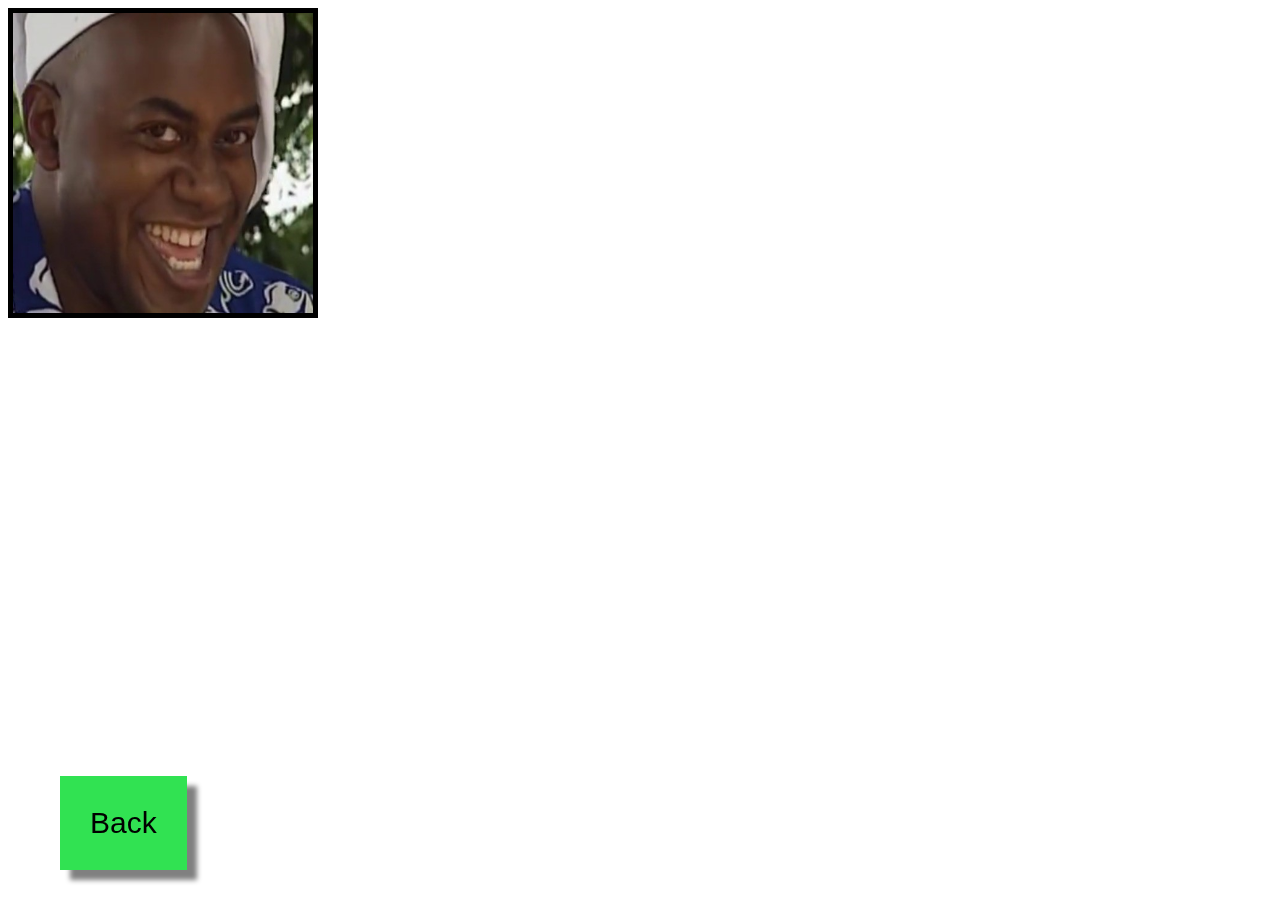
<file: page3.html>
<html>
<head>
  <link rel="stylesheet" type="text/css" href="main.css"/>
</head>

<body>
  <img class="image" src="meat.jpg">
  <button class="button back" onclick="window.location.href='index.html'">Back</button>
</body>
</html>
</file>
<file: main.css>
html {
  background-image: url('http://www.designbolts.com/wp-content/uploads/2013/02/Pineapple-cut-Grey-Seamless-Pattern-For-Website-Background.jpg');
}

header {
  text-align: center;
  padding-top: 45px;
  color: #005ce6;
  font-size: 28px;
  font-family: 'Trebuchet MS', Helvetica, sans-serif;
}

li {
  font-size: 40px;
  font-family: 'Proxima Nova Soft','Helvetica Neue',sans-serif;
}

.image {
  height: 300px;
  width: 300px;
  border: 5px solid black;
  display: inline-block;
  justify-content: center;
}

.image.not_eq{
  border: 0px solid black;
  margin-left: 20px;
  margin-right: 20px;
}

.button {
  background-color: #31e252;
  color: black;
  padding: 30px 30px 30px 30px;
  margin-left: 30px;
  margin-right: 30px;
  border: none;
  font-size: 30px;
  box-shadow: 10px 10px 5px grey;
}

.button.back {
  position: fixed;
  bottom: 30px;
  left: 30px;
}

#images{
  text-align: center;
  margin: 30px;
}


a:link {
  color: #ea1748;
}

a:visited {
  color: #e238ad;
}
</file>
